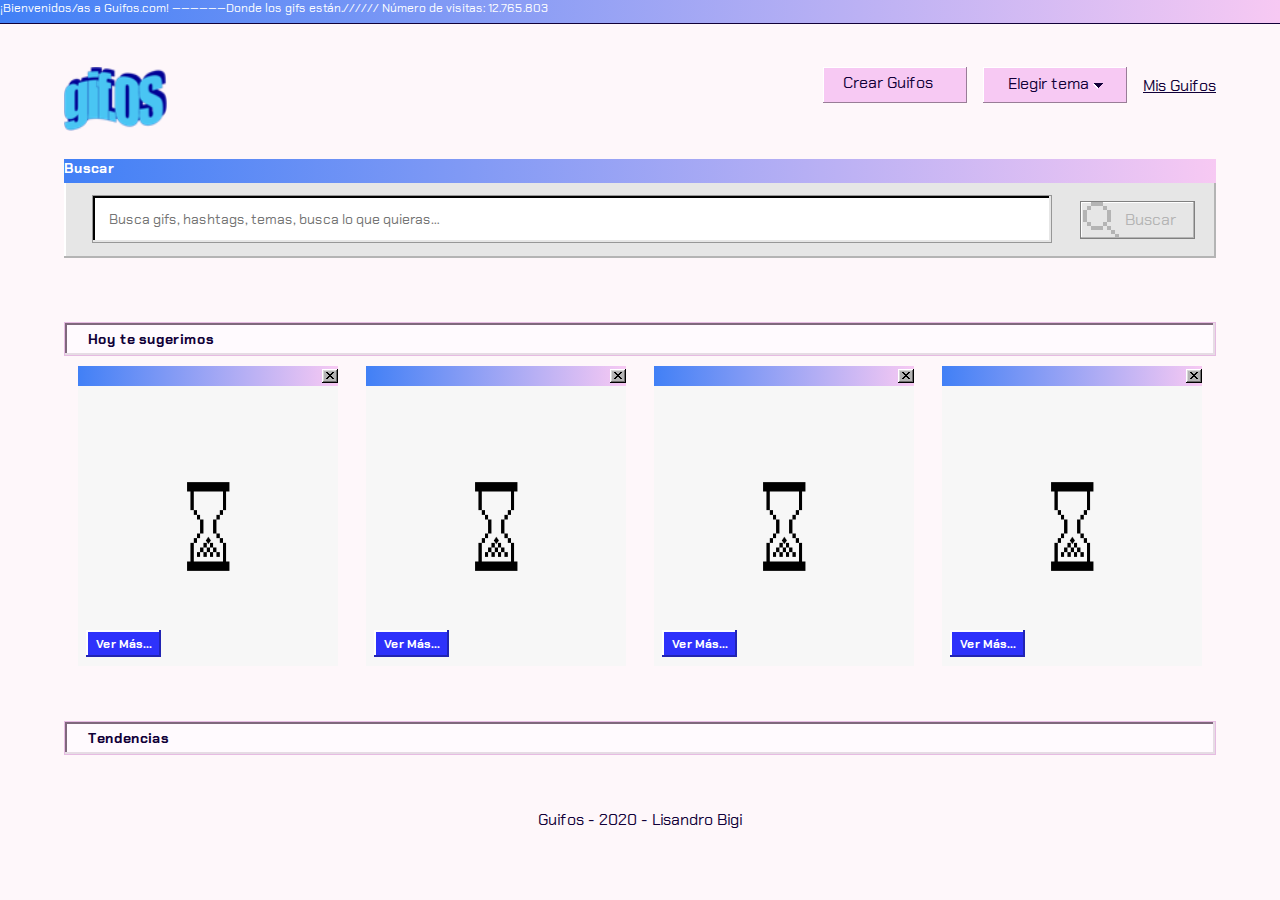
<file: index.html>
<!DOCTYPE html>
<html lang="en">
    <head>
        <meta charset="UTF-8">
        <meta name="viewport" content="width=device-width, initial-scale=1.0">
        <meta http-equiv="X-UA-Compatible" content="ie=edge">
        <title>¡Bienvenidos/as a Guifos.com! ——————Donde los gifs están</title>
        <!-- Styles -->
        <link rel="stylesheet" href="css/style.css">
        <!-- For Light / Dark mode -->
        <link rel="stylesheet" id="themeCss">
        <!-- Google Fonts -->
        <link href="https://fonts.googleapis.com/css?family=Chakra+Petch&display=swap" rel="stylesheet">
         <!-- Logo Pestaña -->
        <link rel="icon" type="image/png" href="assets/globe_img.png">
    </head>
    <body id="body">
        <!-- Texto de arriba / Encabezado -->
        <p class="encabezado">
            ¡Bienvenidos/as a Guifos.com! ——————Donde los gifs están.////// Número de visitas: 12.765.803
        </p>
        <div class="container">
            <header>
                <!-- Logo y Menú de navegación -->
                <ul class="menu-nav">
                    <li>
                    <!-- Logo - Izquierda -->
                        <a href="index.html">
                            <img src="assets/gifOF_logo.png" alt="gifOF_logo" class="logo" id="logo">
                        </a>  
                    </li>    
                    <!-- Menú - Derecha -->
                    <li class="right-items"> 
                        <a class="texto-botones2 nav-right" href="crearguifos.html#mis-guifos">
                            Mis Guifos
                        </a>
                    </li>
                    <li class="botones-nav texto-botones elegir-tema line-height">
                            Elegir tema
                            <img src="assets/dropdown.svg" alt="dropdown">
                        <ul class="menu-nav2">
                            <li>
                                <button type="button" onclick="day()" class="menu-nav-sub btn">
                                    Sailor Day
                                </button>
                            </li>
                            <li>
                                <button type="button" onclick="night()" class="menu-nav-sub menu-nav-sub-back btn">
                                    Sailor Night
                                </button>
                            </li>
                        </ul>
                    </li>
                        <li>
                            <a href="crearguifos.html" class="botones-nav botones-nav-margin nav-right texto-a-decoration">
                                <p class="texto-botones texto-a">
                                    Crear Guifos
                                </p>     
                            </a>
                    </li>
                </ul>
            </header>
            <main>
                <!-- Buscador principal -->
                <section class="buscador">
                    <div class="buscador1">
                        <p class="texto">
                            Buscar
                        </p>
                    </div>
                    <div class="buscador2">
                        <input placeholder="Busca gifs, hashtags, temas, busca lo que quieras…" class="buscador3 texto3" id="userSearch" type="search" autocomplete="off" onclick="resultsSuggestions()"></input>
                        <a href="#results" class="botones-buscador texto2 texto-a-decoration" onclick="getSearchResults(); hideResults()">
                            <img src="assets/lupa_inactive.svg" alt="lupa_inactive">
                            <p class="texto-a texto-a-mobile">
                                Buscar
                            </p>
                        </a>
                    </div>
                    <div class="menu-nav3" id="menu-nav3">
                        <button type="button" class="menu-nav-sug" onclick="getSearchResultsSuggestionsNumberOne(); hideResults()">
                            Memes
                        </button>
                        <button type="button" class="menu-nav-sug" onclick="getSearchResultsSuggestionsNumberTwo(); hideResults()">
                            Coding
                        </button>
                        <button type="button" class="menu-nav-sug" onclick="getSearchResultsSuggestionsNumberThree(); hideResults()">
                            Tomb Raider
                        </button>
                    </div>
                </section>
                <!-- Hoy te sugerimos -->
                <section>
                    <div class="sugerimos">
                        <h2 class="texto3 margin-bottom">
                            Hoy te sugerimos
                        </h2>
                    </div>
                    <div id="misGuifos3" class="gifs-big-container">
                        <div>
                            <div class="gif-title">
                                <p id="gif-sugerencias-title1" class="gif-title2"></p>
                                <a href="">
                                    <img src="assets/close.svg" alt="close" class="close">
                                </a>
                            </div>
                            <img id="gif1" alt="gif1" class="gif-sugerencias" src="assets/gif-loading-image.gif">
                            <button class="ver-mas">
                                Ver Más...
                            </button>
                        </div>
                        <div>
                            <div class="gif-title">
                                <p id="gif-sugerencias-title2" class="gif-title2"></p>
                                <a href="">
                                    <img src="assets/close.svg" alt="close" class="close">
                                </a>
                            </div>
                            <img id="gif2" alt="gif2" class="gif-sugerencias" src="assets/gif-loading-image.gif">
                            <button class="ver-mas">
                                Ver Más...
                            </button>
                        </div>
                        <div>
                            <div class="gif-title">
                                <p id="gif-sugerencias-title3" class="gif-title2"></p>
                                <a href="">
                                    <img src="assets/close.svg" alt="close" class="close">
                                </a>
                            </div>
                            <img id="gif3" alt="gif3" class="gif-sugerencias" src="assets/gif-loading-image.gif">
                            <button class="ver-mas">
                                Ver Más...
                            </button>
                        </div>
                        <div>
                            <div class="gif-title">
                                <p id="gif-sugerencias-title4" class="gif-title2"></p>
                                <a href="">
                                    <img src="assets/close.svg" alt="close" class="close">
                                </a>
                            </div>
                            <img id="gif4" alt="gif4" class="gif-sugerencias" src="assets/gif-loading-image.gif">
                            <button class="ver-mas">
                                Ver Más...
                            </button>
                        </div>
                    </div>
                </section>
                <!-- Tendencias -->
                <div class="sugerimos">
                    <h2 class="texto3" id="texto3">
                        Tendencias
                    </h2>
                </div>
                <section id="tendencias">
                    <div id="misGuifos2" class="gifs-big-container">
                    </div>
                </section>
                <!-- Resultados de búsqueda -->
                <section id="searchResults">
                    <div id="misGuifos" class="gifs-big-container">
                    </div>
                </section>
            </main>
        </div>
        <footer>
            <br>
            <br>
            <p class="texto-botones2">
                Guifos - 2020 - Lisandro Bigi
            </p>
            <br>
        </footer>
    </body>
    <!-- JavaScript -->
<script src="script/script.js"></script>
</html>
</file>
<file: css/style.css>
@charset "UTF-8";
/* Código CSS Repetido - Generalizado */
* {
  margin: 0;
  padding: 0;
  border: 0;
}
.sr-only {
  position: absolute;
  width: 1px;
  height: 1px;
  padding: 0;
  margin: -1px;
  overflow: hidden;
  clip: rect(0, 0, 0, 0);
  border: 0;
}


body {
  background-color: #FEF7FA;
}

/* Variables */
/* Container general */
.container {
  margin-left: 5%;
  margin-right: 5%;
}

/* Botones */
.botones-nav {
  background: #F7C9F3;
  border: 1px solid #110038;
  -webkit-box-shadow: inset -1px -1px 0 0 #997D97, inset 1px 1px 0 0 #FFFFFF;
          box-shadow: inset -1px -1px 0 0 #997D97, inset 1px 1px 0 0 #FFFFFF;
  height: 36px;
  width: 144px;
  border: #110038, 1px;
}

.botones-nav-margin {
  margin-right: 16px;
}

.botones-buscador {
  display: -webkit-box;
  display: -ms-flexbox;
  display: flex;
  -ms-flex-pack: distribute;
      justify-content: space-around;
  background: #E6E6E6;
  border: 1px solid #808080;
  -webkit-box-shadow: inset -1px -1px 0 0 #B4B4B4, inset 1px 1px 0 0 #FFFFFF;
          box-shadow: inset -1px -1px 0 0 #B4B4B4, inset 1px 1px 0 0 #FFFFFF;
  height: 36px;
  width: 10%;
  margin-top: 18px;
}

.texto-botones {
  font-family: "Chakra Petch", sans-serif;
  font-size: 16px;
  color: #110038;
  letter-spacing: 0;
  text-align: center;
  line-height: 18px;
}

.texto-botones2 {
  font-family: "Chakra Petch", sans-serif;
  font-size: 16px;
  color: #110038;
  letter-spacing: 0;
  text-align: center;
  line-height: 18px;
  margin-top: 10px;
}

.botones-rec {
  background: #FFF4FD;
  border: 1px solid #110038;
  -webkit-box-shadow: inset -1px -1px 0 0 #997D97, inset 1px 1px 0 0 #FFFFFF;
          box-shadow: inset -1px -1px 0 0 #997D97, inset 1px 1px 0 0 #FFFFFF;
  height: 36px;
  width: 50%;
}

.botones-rec2 {
  margin-right: 2%;
  float: right;
  background: #FFF4FD;
  border: 1px solid #110038;
  -webkit-box-shadow: inset -1px -1px 0 0 #997D97, inset 1px 1px 0 0 #FFFFFF;
          box-shadow: inset -1px -1px 0 0 #997D97, inset 1px 1px 0 0 #FFFFFF;
  height: 36px;
  width: 144px;
}

.botones-rec3 {
  margin-right: 20%;
  margin-top: 30px;
  margin-bottom: 10px;
  float: right;
  background: #FFF4FD;
  border: 1px solid #110038;
  -webkit-box-shadow: inset -1px -1px 0 0 #997D97, inset 1px 1px 0 0 #FFFFFF;
          box-shadow: inset -1px -1px 0 0 #997D97, inset 1px 1px 0 0 #FFFFFF;
  height: 36px;
  width: 80%;
}

.botones-rec-color {
  background: #F7C9F3;
}

.botones-dropdown {
  background: #F7C9F3;
  border: 1px solid #110038;
  -webkit-box-shadow: inset -1px -1px 0 0 #997D97, inset 1px 1px 0 0 #FFFFFF;
          box-shadow: inset -1px -1px 0 0 #997D97, inset 1px 1px 0 0 #FFFFFF;
  height: 36px;
  width: 36px;
}

.menu-nav-sub {
  background: #FFF4FD;
  border: 1px solid #CCA6C9;
  -webkit-box-shadow: inset -1px -1px 0 0 #E6DCE4, inset 1px 1px 0 0 #FFFFFF;
          box-shadow: inset -1px -1px 0 0 #E6DCE4, inset 1px 1px 0 0 #FFFFFF;
  width: 150px;
  height: 36px;
  margin-top: 10px;
  font-family: "Chakra Petch", sans-serif;
  font-size: 16px;
  color: #110038;
  letter-spacing: 0;
  line-height: 22px;
}

.menu-nav-sub-back {
  background-color: #F0F0F0;
}

.botones-grabar {
  margin-top: 5px;
  margin-right: 5%;
  float: right;
  background: #F7C9F3;
  border: 1px solid #110038;
  -webkit-box-shadow: inset -1px -1px 0 0 #997D97, inset 1px 1px 0 0 #FFFFFF;
          box-shadow: inset -1px -1px 0 0 #997D97, inset 1px 1px 0 0 #FFFFFF;
  width: 20%;
  height: 36px;
  font-family: "Chakra Petch", sans-serif;
  font-size: 16px;
}

.botones-grabar2 {
  margin-top: 100px;
  margin-right: 10%;
  float: right;
  background: #F7C9F3;
  border: 1px solid #110038;
  -webkit-box-shadow: inset -1px -1px 0 0 #997D97, inset 1px 1px 0 0 #FFFFFF;
          box-shadow: inset -1px -1px 0 0 #997D97, inset 1px 1px 0 0 #FFFFFF;
  width: 20%;
  height: 36px;
  font-family: "Chakra Petch", sans-serif;
  font-size: 16px;
}

.botones-grabar-color {
  background: #FF6161;
}

.img-camera {
  margin-right: 25px;
}

.timer {
  float: left;
  width: 15%;
  height: 36px;
  margin-left: 5%;
  background-color: white;
  margin-top: 5px;
  border: 1px solid #979797;
}

.upload-gif {
  width: 90%;
  margin-right: 5%;
  margin-left: 5%;
  margin-top: 10px;
  height: 300px;
  background-color: white;
  border: 1px solid #979797;
}

.ver-mas {
  display: block;
  position: relative;
  margin-top: -40px;
  margin-left: 8px;
  background: #2E32FB;
  -webkit-box-shadow: inset -2px -2px 0 0 #2124B3, inset 2px 2px 0 0 #FFFFFF;
          box-shadow: inset -2px -2px 0 0 #2124B3, inset 2px 2px 0 0 #FFFFFF;
  height: 27px;
  width: 75px;
  text-align: center;
  font-size: 12px;
  font-family: "Chakra Petch", sans-serif;
  color: white;
  font-weight: bold;
}

/* Texto P */
.texto {
  font-family: "Chakra Petch", sans-serif;
  font-weight: 700;
  font-size: 14px;
  color: #FFFFFF;
  letter-spacing: 0;
}

.texto2 {
  background-position: 10px;
  background-repeat: no-repeat;
  font-family: "Chakra Petch", sans-serif;
  font-size: 16px;
  color: #B4B4B4;
  letter-spacing: 0;
  line-height: 22px;
}

.texto3 {
  font-family: "Chakra Petch", sans-serif;
  font-size: 14px;
  color: #110038;
  letter-spacing: 0;
  margin: 7px;
  padding-left: 16px;
}

.texto-h1 {
  font-family: "Chakra Petch", sans-serif;
  font-size: 16px;
  color: #110038;
  letter-spacing: 0;
  line-height: 22px;
  font-weight: 700;
  margin-left: 16px;
}

.texto-recuadro {
  font-family: "Chakra Petch", sans-serif;
  font-size: 14px;
  color: #110038;
  letter-spacing: 0;
  line-height: 20px;
}

.texto-botones3 {
  font-family: "Chakra Petch", sans-serif;
  font-size: 16px;
  color: #110038;
  letter-spacing: 0;
  text-align: center;
  line-height: 18px;
}

.line-height {
  line-height: 33px;
}

.texto-loading {
  font-family: "Chakra Petch", sans-serif;
  font-size: 12px;
  color: rgba(17, 0, 56, 0.64);
  letter-spacing: 0;
  text-align: center;
  line-height: 14px;
  margin-top: 5px;
}

.underlined {
  text-decoration: line-through;
}

.texto-a {
  margin-top: 7px;
  margin-right: 15px;
}

.texto-a-decoration {
  text-decoration: none;
}

/* GIFs */
.gif-title {
  display: block;
  background-image: -webkit-gradient(linear, right top, left top, from(#F7C9F3), to(#4180F6));
  background-image: linear-gradient(270deg, #F7C9F3 0%, #4180F6 100%);
  height: 20px;
  width: 260px;
}

.gif-title2 {
  float: left;
  font-family: "Chakra Petch", sans-serif;
  font-weight: 700;
  font-size: 12px;
  color: #FFFFFF;
  letter-spacing: 0;
}

.close {
  margin-top: 3px;
  float: right;
}

.gif-sugerencias {
  height: 280px;
  width: 260px;
}

.gif-tags {
  display: none;
  margin-top: -30px;
  background-image: -webkit-gradient(linear, right top, left top, from(#F7C9F3), to(#4180F6));
  background-image: linear-gradient(270deg, #F7C9F3 0%, #4180F6 100%);
  height: 20px;
  width: 260px;
  text-align: center;
  font-size: 14px;
  font-family: "Chakra Petch", sans-serif;
  color: white;
  font-weight: bold;
}

/* IMAGENES */
.globe-img {
  width: 5%;
  margin-top: 80px;
  margin-bottom: 5px;
  margin-left: 47.5%;
  margin-right: 47.5%;
}

/* INDEX */
/* Variables */
/* Header */
.encabezado {
  height: 23px;
  background-image: -webkit-gradient(linear, right top, left top, from(#F7C9F3), to(#4180F6));
  background-image: linear-gradient(270deg, #F7C9F3 0%, #4180F6 100%);
  -webkit-box-shadow: 0 1px 0 0 #110038;
          box-shadow: 0 1px 0 0 #110038;
  font-family: "Chakra Petch", sans-serif;
  font-size: 12px;
  color: #FFFFFF;
  letter-spacing: 0;
}

.logo {
  float: left;
  height: 64px;
  width: 102.6px;
}

.nav-right {
  float: right;
}

.arrow {
  float: left;
  margin-right: 20px;
  margin-top: 20px;
}

.menu-nav {
  text-decoration: none;
  list-style-type: none;
  margin-top: 44px;
  margin-bottom: 22px;
  height: 70px;
}

/* MENU DESPEGABLE */
.menu-nav2 {
  display: none;
  text-decoration: none;
  list-style-type: none;
  background: #E6E6E6;
  -webkit-box-shadow: inset -2px -2px 0 0 #B4B4B4, inset 2px 2px 0 0 #FFFFFF;
          box-shadow: inset -2px -2px 0 0 #B4B4B4, inset 2px 2px 0 0 #FFFFFF;
  height: 102px;
  width: 170px;
  position: relative;
  margin-top: 5px;
}

.menu-nav3 {
  display: none;
  position: relative;
  background: #E6E6E6;
  -webkit-box-shadow: inset -2px -2px 0 0 #B4B4B4, inset 2px 2px 0 0 #FFFFFF;
          box-shadow: inset -2px -2px 0 0 #B4B4B4, inset 2px 2px 0 0 #FFFFFF;
  height: 160px;
}

.menu-nav-sug {
  margin-top: 20px;
  position: relative;
  border: 1px solid #110038;
  -webkit-box-shadow: inset -1px -1px 0 0 #B4B4B4, inset 1px 1px 0 0 #FFFFFF;
          box-shadow: inset -1px -1px 0 0 #B4B4B4, inset 1px 1px 0 0 #FFFFFF;
  width: 80%;
  margin-left: 30px;
  font-family: "Chakra Petch", sans-serif;
  font-size: 16px;
  line-height: 22px;
  text-align: start;
  padding-left: 10px;
}

.elegir-tema {
  float: right;
  margin-right: 16px;
}

.elegir-tema:hover > .menu-nav2 {
  display: block;
}

/* Buscador Principal */
.buscador {
  height: 99px;
  background: #E6E6E6;
  -webkit-box-shadow: inset -2px -2px 0 0 #B4B4B4, inset 2px 2px 0 0 #FFFFFF;
          box-shadow: inset -2px -2px 0 0 #B4B4B4, inset 2px 2px 0 0 #FFFFFF;
}

.buscador1 {
  height: 24px;
  background-image: -webkit-gradient(linear, right top, left top, from(#F7C9F3), to(#4180F6));
  background-image: linear-gradient(270deg, #F7C9F3 0%, #4180F6 100%);
  margin-top: 3px;
}

.buscador2 {
  display: -webkit-box;
  display: -ms-flexbox;
  display: flex;
  -ms-flex-pack: distribute;
      justify-content: space-around;
  margin-left: 1%;
  margin-right: 1%;
}

.buscador3 {
  background: #FFFFFF;
  border: 1px solid #979797;
  -webkit-box-shadow: inset -2px -2px 0 0 #E6E6E6, inset 2px 2px 0 0 #000000;
          box-shadow: inset -2px -2px 0 0 #E6E6E6, inset 2px 2px 0 0 #000000;
  width: 85%;
  height: 48px;
  margin-right: 8px;
  margin-top: 12px;
}

/* Hoy te sugerimos */
.sugerimos {
  margin-top: 64px;
  height: 32px;
  background: #FFFAFE;
  border: 1px solid #E6BBE2;
  -webkit-box-shadow: inset -2px -2px 0 0 #E6DCE4, inset 2px 2px 0 0 #80687D;
          box-shadow: inset -2px -2px 0 0 #E6DCE4, inset 2px 2px 0 0 #80687D;
  margin-bottom: 10px;
}

.sugerencias {
  margin-top: 19px;
  display: -webkit-box;
  display: -ms-flexbox;
  display: flex;
  -ms-flex-pack: distribute;
      justify-content: space-around;
}

.gifs-big-container {
  display: -webkit-box;
  display: -ms-flexbox;
  display: flex;
  -ms-flex-wrap: wrap;
      flex-wrap: wrap;
  -ms-flex-pack: distribute;
      justify-content: space-around;
}

.gifs-container {
  margin: 15px;
}

/* Ocultos */
#searchResults {
  display: none;
}

#recuadro5 {
  display: none;
}

#recuadro6 {
  display: none;
}

#recuadro7 {
  display: none;
}

#recuadro8 {
  display: none;
}

.js-copytextarea {
  opacity: 0;
}

/* CREAR GUIFOS */
/* Captura de vídeo */
.recuadro {
  background: #E6E6E6;
  -webkit-box-shadow: inset -2px -2px 0 0 #B4B4B4, inset 2px 2px 0 0 #FFFFFF;
          box-shadow: inset -2px -2px 0 0 #B4B4B4, inset 2px 2px 0 0 #FFFFFF;
  height: 386px;
  width: 50%;
  margin-left: 25%;
  margin-right: 25%;
  margin-top: 75px;
  margin-bottom: 84px;
}

.recuadro1 {
  display: -webkit-box;
  display: -ms-flexbox;
  display: flex;
  -webkit-box-pack: initial;
      -ms-flex-pack: initial;
          justify-content: initial;
  margin-top: 32.6px;
  margin-left: 25px;
}

.recuadro2 {
  margin-left: 73px;
  margin-top: 17px;
  margin-bottom: 28px;
}

.list-recuadro {
  margin-top: 5px;
  margin-bottom: 5px;
  list-style-type: none;
  text-decoration: none;
}

.botones-recuadro {
  display: -webkit-box;
  display: -ms-flexbox;
  display: flex;
  -webkit-box-pack: justify;
      -ms-flex-pack: justify;
          justify-content: space-between;
  margin-left: 60%;
  margin-right: 10%;
}

/* Screen video */
.recuadro3 {
  display: none;
  background: #E6E6E6;
  -webkit-box-shadow: inset -2px -2px 0 0 #B4B4B4, inset 2px 2px 0 0 #FFFFFF;
          box-shadow: inset -2px -2px 0 0 #B4B4B4, inset 2px 2px 0 0 #FFFFFF;
  height: 386px;
  width: 60%;
  margin-left: 20%;
  margin-right: 20%;
  margin-top: 75px;
  margin-bottom: 84px;
  border: 1px dotted grey;
}

.video {
  margin-top: 5px;
  margin-left: 10%;
  margin-right: 10%;
  height: 300px;
  width: 80%;
}

.video2 {
  float: left;
  margin-top: 30px;
  width: 40%;
  margin-left: 10%;
  height: 191px;
  border: 1px dotted black;
}

/* Loading video */
.loading {
  margin-top: 10px;
  width: 10em;
  height: 21px;
  margin: 0 auto;
  border: 1px solid grey;
  background: #B4B4B4;
}

.loading-bar {
  width: 0;
  height: 100%;
  background: #F7C9F3;
}

@-webkit-keyframes progreso {
  0% {
    width: 0;
  }
  100% {
    width: 100%;
  }
}

@keyframes progreso {
  0% {
    width: 0;
  }
  100% {
    width: 100%;
  }
}

.loading-bar, .loading-bar2 {
  -webkit-animation: progreso 5s linear infinite;
          animation: progreso 5s linear infinite;
}

.loading2 {
  margin-left: 10%;
  display: inline-block;
  margin-top: 10px;
  width: 10em;
  height: 21px;
  border: 1px solid grey;
  background: #B4B4B4;
}

.loading-bar2 {
  width: 0;
  height: 100%;
  background: #F7C9F3;
}

/* Upload part */
.recuadro9 {
  margin-top: 30px;
  float: right;
}

/* Variables */
/* HOVERS */
.texto-botones2:hover {
  border: 1px solid #110038;
  border-style: dotted;
}

.texto-botones2:active {
  color: grey;
  border: none;
}

.botones-nav:hover, .botones-nav:active {
  border-style: dotted;
  background-color: #CEA1B5;
}

.gif-sugerencias:hover {
  border: 2px dotted grey;
}

.gif-sugerencias:hover ~ .gif-tags {
  display: block;
  position: relative;
}

.ver-mas:hover {
  border: 2px solid #110038;
}

@media only screen and (max-width: 768px) {
  .encabezado {
    height: 40px;
    text-align: center;
  }
  .buscador {
    margin-top: 50px;
    margin-bottom: 10px;
  }
  .texto-a-mobile {
    display: none;
  }
  .recuadro {
    width: 90%;
    margin-right: 5%;
    margin-left: 5%;
    height: 450px;
  }
  .botones-recuadro {
    display: inline-block;
  }
  .botones-rec {
    width: 90%;
  }
  .botones-grabar {
    width: 60%;
  }
  .timer {
    display: none;
  }
  .loading2 {
    display: none;
  }
  .recuadro3 {
    width: 90%;
    margin-left: 5%;
  }
  .texto-h1 {
    display: none;
  }
  .botones-rec3 {
    margin-right: 5%;
    margin-top: 5px;
    margin-bottom: 5px;
    float: right;
    height: 55px;
    width: 35%;
  }
  .botones-grabar2 {
    display: none;
  }
}
/*# sourceMappingURL=style.css.map */
</file>
